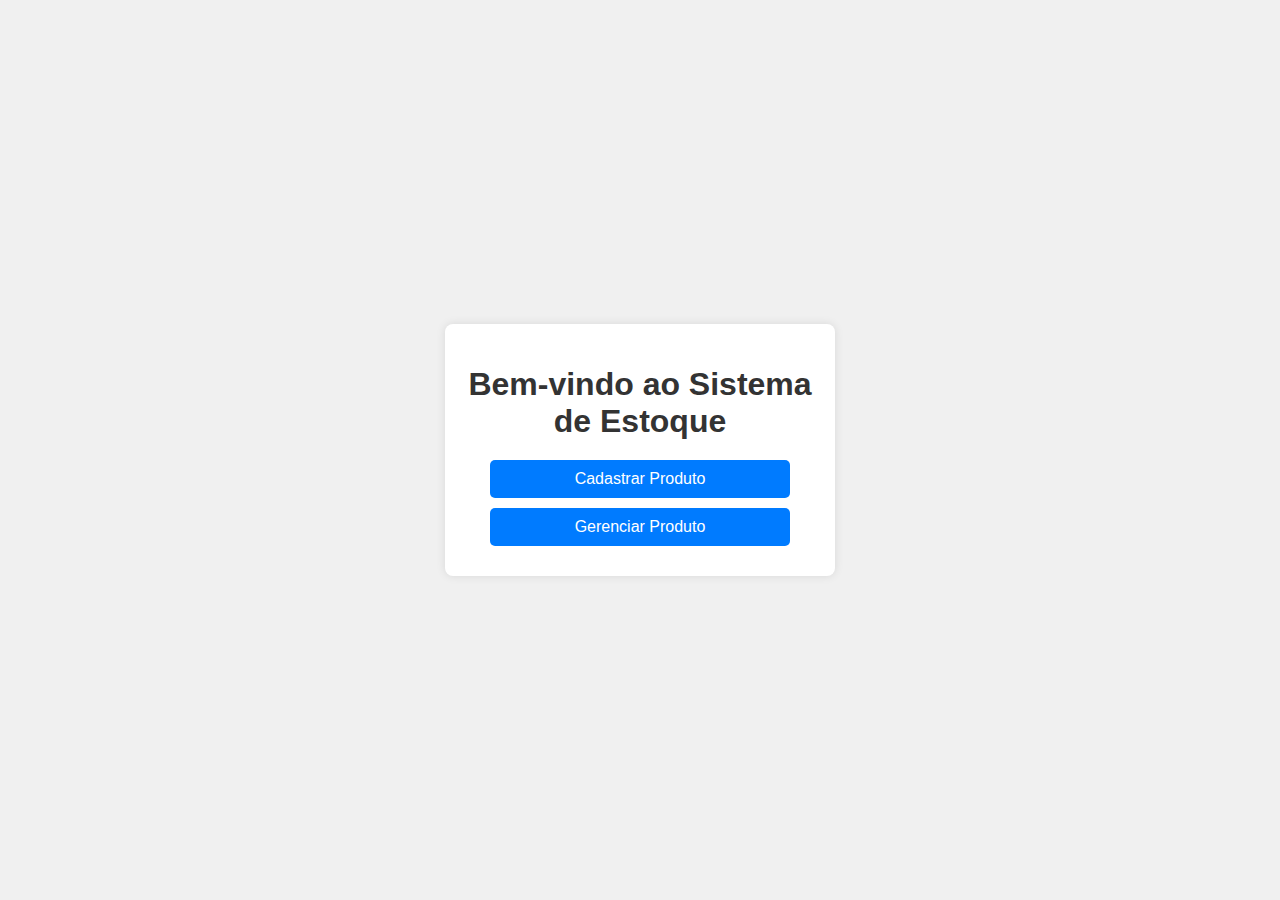
<file: index.html>
<!DOCTYPE html>
<html lang="pt-br">
<head>
    <meta charset="UTF-8">
    <title>Sistema de Estoque</title>
    <link rel="icon" type="image/png" href="img/logo_icon.png">
    <link rel="stylesheet" href="styles/index_styles.css">
</head>
<body>
    <div class="container">
        <h1>Bem-vindo ao Sistema de Estoque</h1>
        <a href="cadastro.html">Cadastrar Produto</a>
        <a href="gerenciamento.html">Gerenciar Produto</a>
    </div>
</body>
</html>
</file>
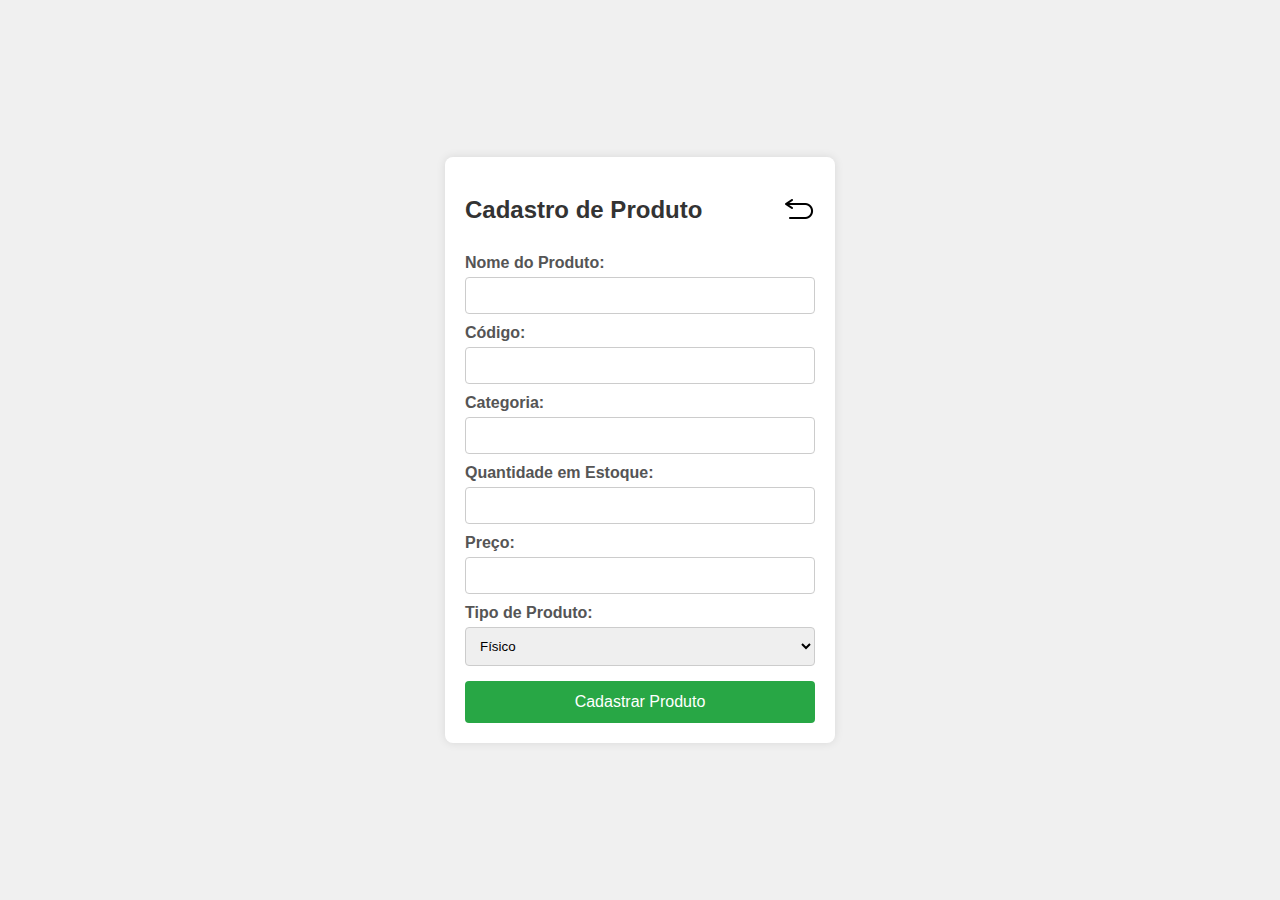
<file: cadastro.html>
<!DOCTYPE html>
<html lang="pt-br">
<head>
    <meta charset="UTF-8">
    <title>Cadastro de Produto</title>
    <link rel="icon" type="image/png" href="img/logo_icon.png">
    <link rel="stylesheet" href="styles/cadastro_styles.css">
</head>
<body>
    <div class="container">
        <div class="header">
            <h2>Cadastro de Produto</h2>
            <a href="index.html">
                <img src="img/back_arrow.png" alt="Voltar" class="back-button">
            </a>
        </div>

        <form action="cadastro.php" method="post">
            <label for="nome">Nome do Produto:</label>
            <input type="text" id="nome" name="nome" required>

            <label for="codigo">Código:</label>
            <input type="text" id="codigo" name="codigo" required>

            <label for="categoria">Categoria:</label>
            <input type="text" id="categoria" name="categoria" required>

            <label for="estoque">Quantidade em Estoque:</label>
            <input type="number" id="estoque" name="estoque" required>

            <label for="preco">Preço:</label>
            <input type="text" id="preco" name="preco" required>

            <label for="tipo">Tipo de Produto:</label>
            <select id="tipo" name="tipo">
                <option value="fisico">Físico</option>
                <option value="digital">Digital</option>
            </select>

            <button type="submit">Cadastrar Produto</button>
        </form>
    </div>
</body>
</html>
</file>
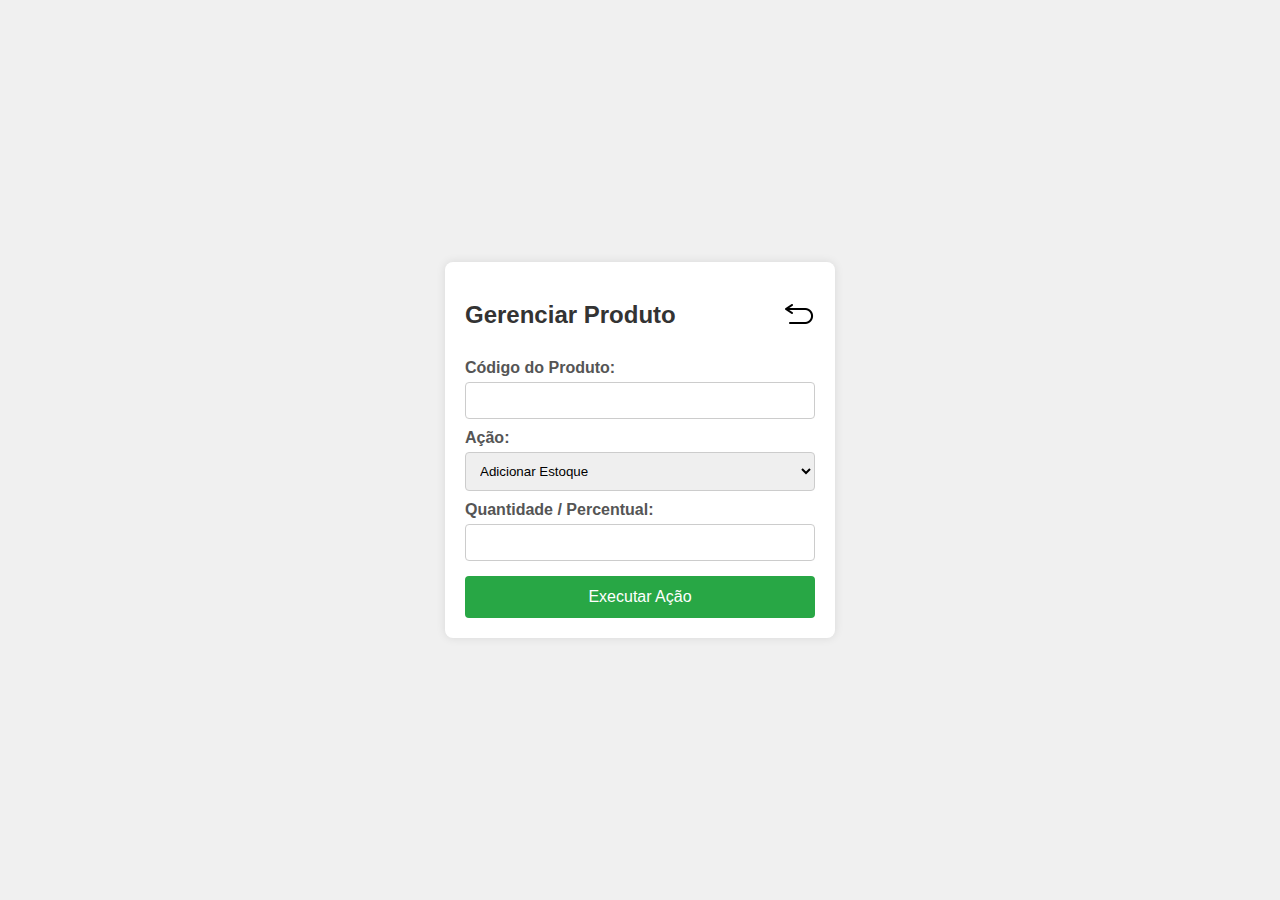
<file: gerenciamento.html>
<!DOCTYPE html>
<html lang="pt-br">
<head>
    <meta charset="UTF-8">
    <title>Gerenciar Produto</title>
    <link rel="icon" type="image/png" href="img/logo_icon.png">
    <link rel="stylesheet" href="styles/gerenciamento_styles.css">
</head>
<body>
    <div class="container">
        <div class="header">
            <h2>Gerenciar Produto</h2>
            <a href="index.html">
                <img src="img/back_arrow.png" alt="Voltar" class="back-button">
            </a>
        </div>

        <form action="gerenciar.php" method="post">
            <label for="codigo">Código do Produto:</label>
            <input type="text" id="codigo" name="codigo" required>

            <label for="acao">Ação:</label>
            <select id="acao" name="acao">
                <option value="adicionar">Adicionar Estoque</option>
                <option value="reduzir">Reduzir Estoque</option>
                <option value="consultar">Consultar Estoque</option>
                <option value="exibir">Exibir Produto</option>
                <option value="imposto">Calcular Imposto</option>
                <option value="desconto">Aplicar Desconto</option>
            </select>

            <label for="valor">Quantidade / Percentual:</label>
            <input type="number" id="valor" name="valor" step="0.01">

            <button type="submit">Executar Ação</button>
        </form>
    </div>
</body>
</html>
</file>
<file: styles/index_styles.css>
body {
    font-family: Arial, sans-serif;
    background-color: #f0f0f0;
    display: flex;
    justify-content: center;
    align-items: center;
    height: 100vh;
    margin: 0;
}

.container {
    width: 350px;
    padding: 20px;
    background-color: white;
    box-shadow: 0px 0px 10px rgba(0, 0, 0, 0.1);
    border-radius: 8px;
    text-align: center;
}

h1 {
    color: #333;
    margin-bottom: 20px;
}

a {
    display: block;
    text-decoration: none;
    color: white;
    background-color: #007bff;
    padding: 10px;
    margin: 10px auto;
    border-radius: 5px;
    width: 80%;
    text-align: center;
    font-size: 16px;
}

a:hover {
    background-color: #0056b3;
}
</file>
<file: styles/cadastro_styles.css>
body {
    font-family: Arial, sans-serif;
    background-color: #f0f0f0;
    display: flex;
    justify-content: center;
    align-items: center;
    height: 100vh;
    margin: 0;
}

.container {
    width: 350px;
    padding: 20px;
    background-color: white;
    box-shadow: 0px 0px 10px rgba(0, 0, 0, 0.1);
    border-radius: 8px;
    text-align: center;
}

.header {
    display: flex;
    justify-content: space-between;
    align-items: center;
}

h2 {
    color: #333;
    margin-bottom: 20px;
}

.back-button {
    width: 32px; /* Ajuste o tamanho da imagem conforme necessário */
    height: auto;
    cursor: pointer;
}

form {
    display: flex;
    flex-direction: column;
}

label {
    text-align: left;
    font-weight: bold;
    color: #555;
    margin-top: 10px;
}

input, select {
    width: 100%;
    padding: 10px;
    margin-top: 5px;
    border: 1px solid #ccc;
    border-radius: 4px;
    box-sizing: border-box;
}

button {
    width: 100%;
    padding: 12px;
    margin-top: 15px;
    background-color: #28a745;
    color: white;
    border: none;
    border-radius: 4px;
    cursor: pointer;
    font-size: 16px;
}

button:hover {
    background-color: #218838;
}
</file>
<file: styles/gerenciamento_styles.css>
body {
    font-family: Arial, sans-serif;
    background-color: #f0f0f0;
    display: flex;
    justify-content: center;
    align-items: center;
    height: 100vh;
    margin: 0;
}

.container {
    width: 350px;
    padding: 20px;
    background-color: white;
    box-shadow: 0px 0px 10px rgba(0, 0, 0, 0.1);
    border-radius: 8px;
    text-align: center;
}

.header {
    display: flex;
    justify-content: space-between;
    align-items: center;
}

h2 {
    color: #333;
    margin-bottom: 20px;
}

.back-button {
    width: 32px; /* Ajuste o tamanho da imagem conforme necessário */
    height: auto;
    cursor: pointer;
}

form {
    display: flex;
    flex-direction: column;
}

label {
    text-align: left;
    font-weight: bold;
    color: #555;
    margin-top: 10px;
}

input, select {
    width: 100%;
    padding: 10px;
    margin-top: 5px;
    border: 1px solid #ccc;
    border-radius: 4px;
    box-sizing: border-box;
}

button {
    width: 100%;
    padding: 12px;
    margin-top: 15px;
    background-color: #28a745;
    color: white;
    border: none;
    border-radius: 4px;
    cursor: pointer;
    font-size: 16px;
}

button:hover {
    background-color: #218838;
}
</file>
